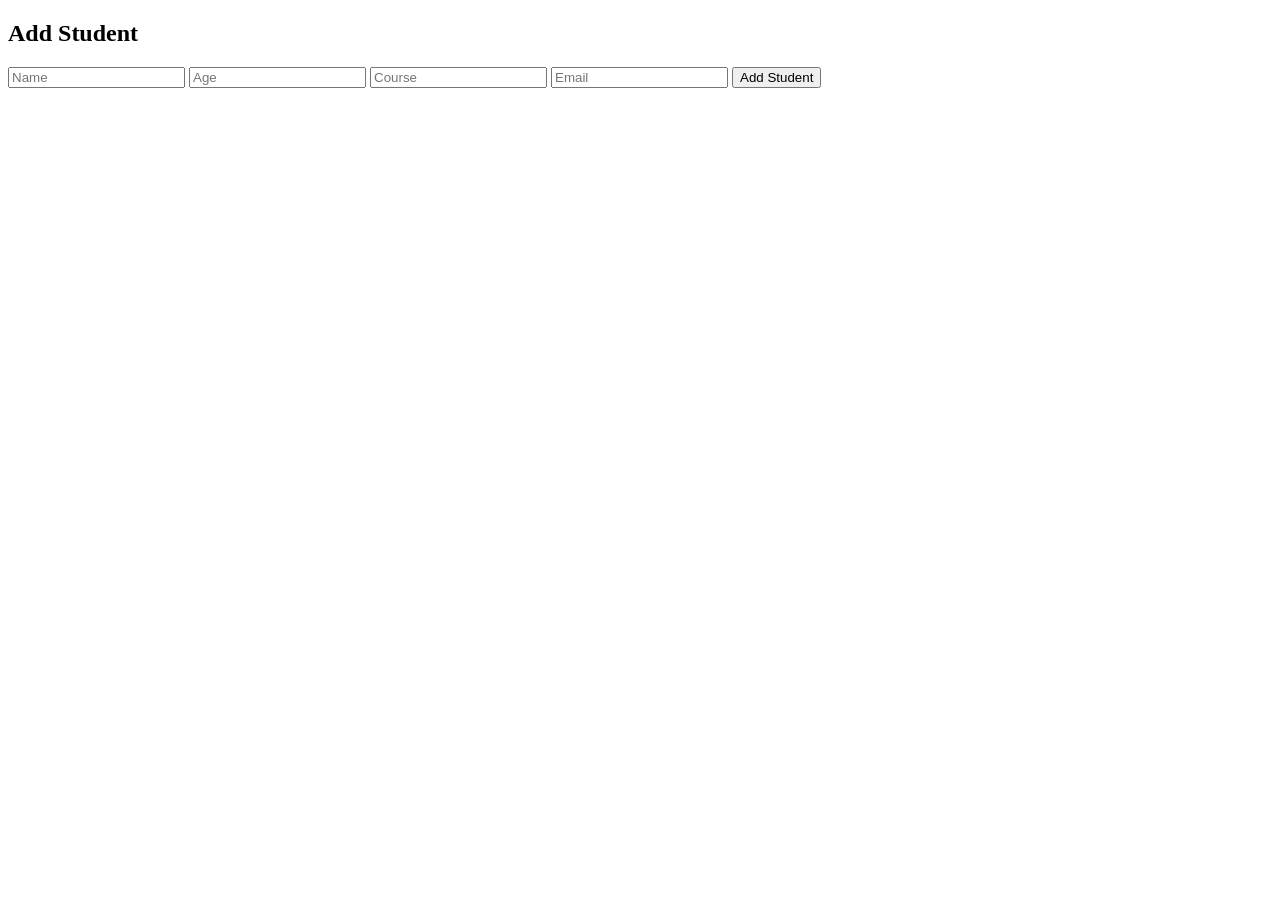
<file: templates/add_student.html>
<!DOCTYPE html>
<html>
<head>
    <title>Add Student</title>
</head>
<body>

<h2>Add Student</h2>

<form method="POST">

<input type="text"
name="name"
placeholder="Name"
required>

<input type="number"
name="age"
placeholder="Age"
required>

<input type="text"
name="course"
placeholder="Course"
required>

<input type="email"
name="email"
placeholder="Email"
required>

<button type="submit">
Add Student
</button>

</form>

</body>
</html>
</file>
